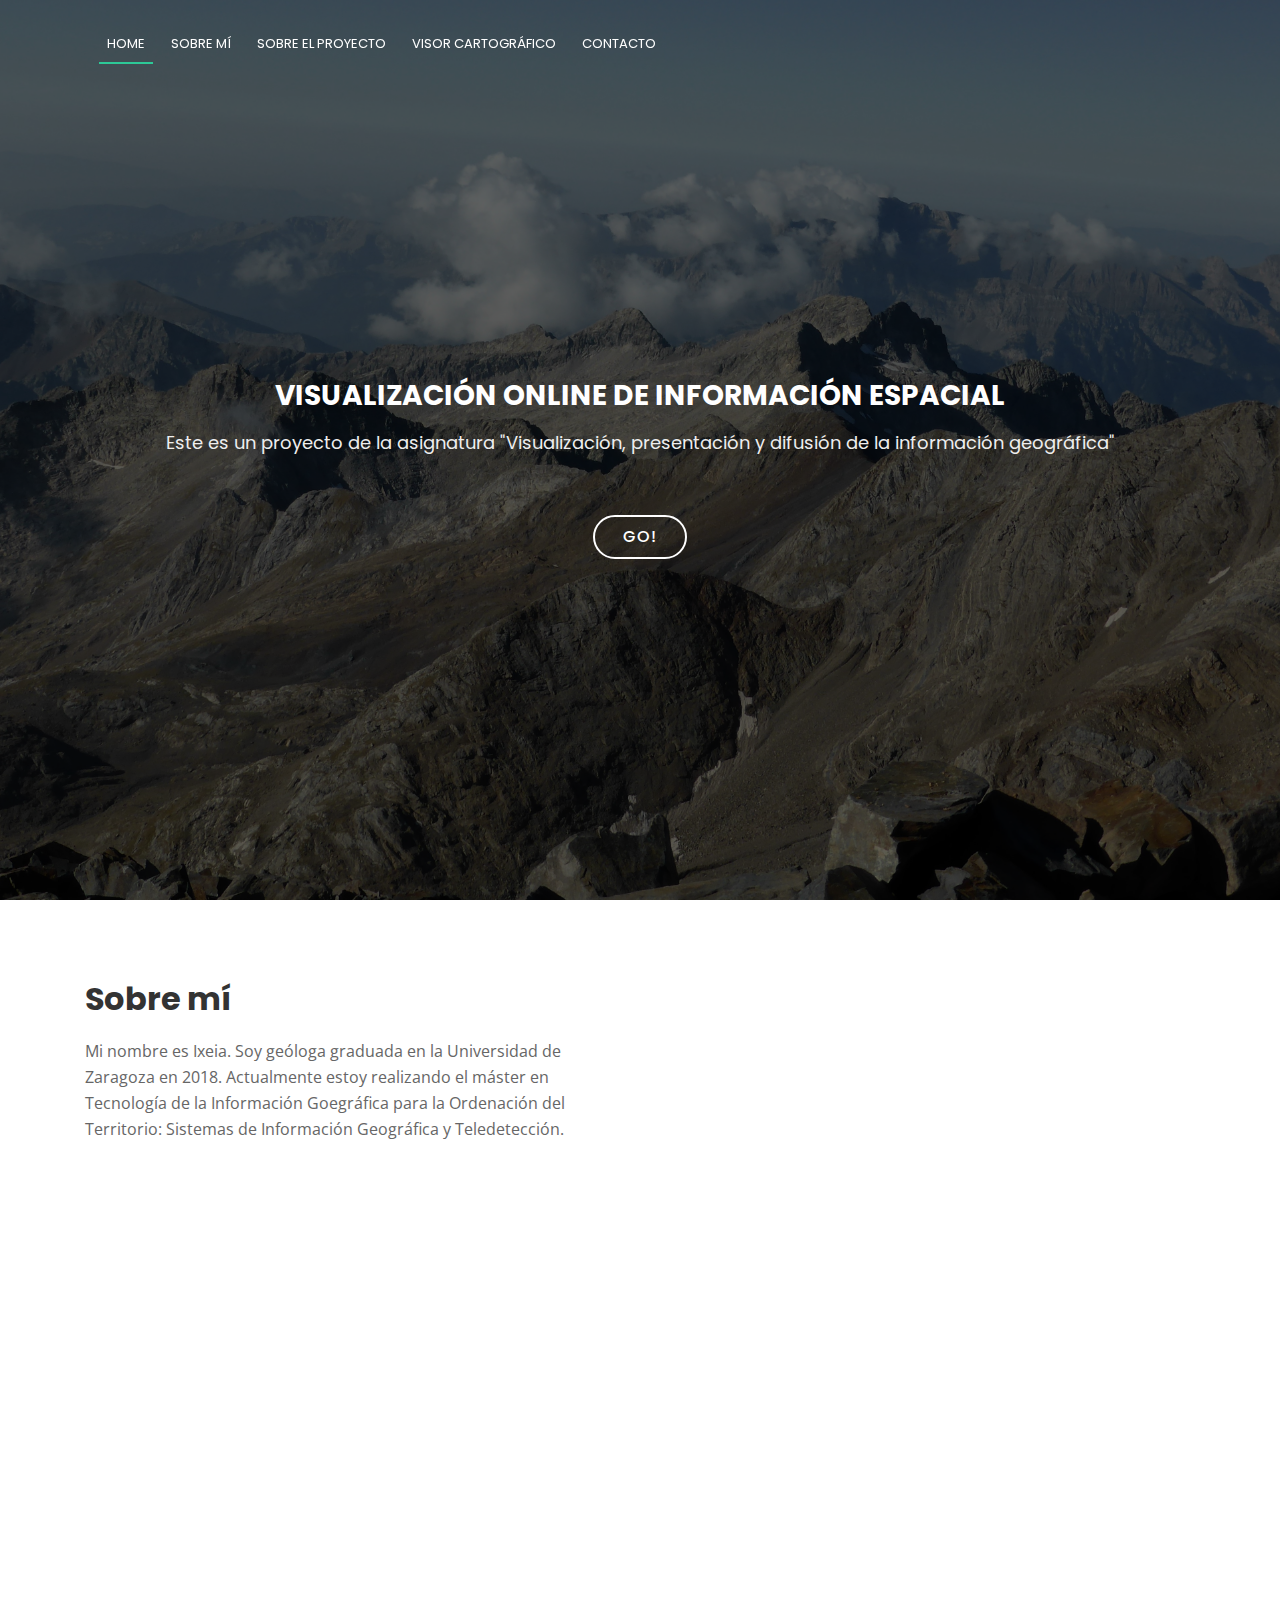
<file: index.html>
<!DOCTYPE html>
<html lang="en">

<head>
  <!-- Contenedor para metadatos -->
  <meta http-equiv="content-type" content="text/html; charset=utf-8"><!-- Metadatos sobre el documento HTML -->
  <title>Visualización online</title> <!-- Título de la página -->
  <meta content="width=device-width, initial-scale=1.0" name="viewport">
  <meta content="" name="keywords">
  <meta content="" name="description">
  <!-- Icono de la pestaña -->
  <link href="img/favicon.png" rel="icon"> <!-- Link a un archivo -->
  <link href="img/apple-touch-icon.png" rel="apple-touch-icon">
  <!-- Tipos de fuente a importar -->
  <link href="https://fonts.googleapis.com/css?family=Open+Sans:300,300i,400,400i,700,700i%7CPoppins:300,400,500,700"
    rel="stylesheet">
  <!-- Archivo bootstrap CSS -->
  <link href="lib/bootstrap/css/bootstrap.min.css" rel="stylesheet">
  <!-- Archivos de librarías CSS -->
  <link href="lib/font-awesome/css/font-awesome.min.css" rel="stylesheet">
  <link href="lib/animate/animate.min.css" rel="stylesheet">
  <!-- Archivos de estilos -->
  <link href="css/style.css" rel="stylesheet">
</head> <!-- Fin del contenedor -->

<body>
  <!--========================== Diseño de la cabecera de la página  ============================-->
  <header id="header">
    <!-- Definición de la cabecera de la página -->
    <div class="container">
      <!-- Crear una división -->
      <div id="logo" class="pull-left">&nbsp;
        <nav id="nav-menu-container">
          <!-- Crear un link de navegación -->
          <ul class="nav-menu">
            <!-- Generar una lista no ordenada -->
            <li class="menu-active"><a href="#hero">Home</a></li>
            <!-- Generar una lista no ordenada -->
            <li><a href="#about">Sobre mí</a></li>
            <!-- Punto a añadir a lista -->
            <li><a href="#services">Sobre el proyecto</a></li>
            <li><a href="#portfolio">Visor cartográfico</a></li>
            <li><a href="#contact">Contacto</a></li>
          </ul>
          <!-- Fin de la lista -->
        </nav>
        <!-- Fin del link de navegación -->
        <!-- #nav-menu-container -->
      </div>
    </div> <!-- Fin de la división -->
  </header>
  <!--========================== Visualización de título y subtítulo de la página  ============================-->
  <section id="hero">
    <!-- Genera una nueva sección genérica del documento -->
    <div class="hero-container">
      <h1><span style="display: inline !important; float: none; background-color: transparent; color: rgb(255, 255, 255); font-family: &quot;Poppins&quot;,sans-serif; font-size: 28px; font-style: normal; font-variant: normal; font-weight: 700; letter-spacing: normal; line-height: 36px; orphans: 2; text-align: center; text-decoration: none; text-indent: 0px; text-transform: uppercase; -webkit-text-stroke-width: 0px; white-space: normal; word-spacing: 0px;">Visualización
          online de información espacial</span></h1>
      <!-- Características del texto de cabecera principal. "Span" sirve para aplicar estilo al texto-->
      <h2><span style="display: inline !important; float: none; background-color: transparent; color: rgb(238, 238, 238); font-family: &quot;Poppins&quot;,sans-serif; font-size: 18px; font-style: normal; font-variant: normal; font-weight: 400; letter-spacing: normal; line-height: 24px; orphans: 2; text-align: center; text-decoration: none; text-indent: 0px; text-transform: none; -webkit-text-stroke-width: 0px; white-space: normal; word-spacing: 0px;">Este
          es un proyecto de la asignatura "Visualización, presentación y
          difusión de la información geográfica"</span></h2>
      <!-- Características del texto de cabecera secundario --> <a href="#about" class="btn-get-started">Go!</a>
    </div>
    <!-- Botón para empezar a navegar -->
  </section>
  <main id="main">
    <!-- Contenido principal del cuerpo del documento -->
    <!--==========================	Sección "Sobre mí" (Página principal)    ============================-->
    <section id="about">
      <div class="container">
        <!-- Crear una división -->
        <div class="row about-container">
          <div class="col-lg-6 content order-lg-1 order-2">
            <h2 class="title">Sobre mí</h2>
            <p> Mi nombre es Ixeia. Soy geóloga graduada en la Universidad de
              Zaragoza en 2018. Actualmente estoy realizando el máster en
              Tecnología de la Información Goegráfica para la Ordenación del
              Territorio: Sistemas de Información Geográfica y Teledetección.
            </p>
            <!-- Texto en formato párrafo -->
            <div class="icon-box wow fadeInUp">
              <h4 class="title"><a style="background-color: transparent; box-sizing: border-box; color: rgb(17, 17, 17); font-family: &amp;quot;Poppins&amp;quot;,sans-serif; font-size: 18px; font-style: normal; font-variant: normal; font-weight: 500; letter-spacing: normal; orphans: 2; outline-color: invert; outline-style: none; outline-width: 0px; text-align: left; text-decoration: none; text-indent: 0px; text-transform: uppercase; -webkit-text-stroke-width: 0px; white-space: normal; word-spacing: 0px;"
                  href="">Aficiones</a><a href="" style="background-color: transparent; box-sizing: border-box; color: rgb(17, 17, 17); font-family: &amp;quot;Poppins&amp;quot;,sans-serif; font-size: 18px; font-style: normal; font-variant: normal; font-weight: 500; letter-spacing: normal; orphans: 2; text-align: left; text-decoration: none; text-indent: 0px; text-transform: uppercase; -webkit-text-stroke-width: 0px; white-space: normal; word-spacing: 0px;"></a><a
                  href=""></a></h4>
              <p class="description"><span style="display: inline !important; float: none; background-color: transparent; color: rgb(102, 102, 102); font-family: &quot;Open Sans&quot;,sans-serif; font-size: 14px; font-style: normal; font-variant: normal; font-weight: 400; letter-spacing: normal; line-height: 24px; orphans: 2; text-align: left; text-decoration: none; text-indent: 0px; text-transform: none; -webkit-text-stroke-width: 0px; white-space: normal; word-spacing: 0px;">Entre
                  mis aficiones destaca el atletismo y la montaña.</span></p>
            </div>
            <div class="icon-box wow fadeInUp" data-wow-delay="0.2s">
              <h4 class="title"><a href="" style="background-color: transparent; box-sizing: border-box; color: rgb(17, 17, 17); font-family: &amp;quot;Poppins&amp;quot;,sans-serif; font-size: 18px; font-style: normal; font-variant: normal; font-weight: 500; letter-spacing: normal; orphans: 2; text-align: left; text-decoration: none; text-indent: 0px; text-transform: uppercase; -webkit-text-stroke-width: 0px; white-space: normal; word-spacing: 0px;"><span
                    style="background-color: transparent; box-sizing: border-box; color: rgb(16, 19, 16); display: inline; float: none; font-family: &amp;quot;Poppins&amp;quot;,sans-serif; font-size: 18px; font-style: normal; font-variant: normal; font-weight: 500; letter-spacing: normal; orphans: 2; text-align: left; text-decoration: none; text-indent: 0px; text-transform: uppercase; -webkit-text-stroke-width: 0px; white-space: normal; word-spacing: 0px;">Áreas
                    de interés</span></a><a href=""></a></h4>
              <p class="description"><span style="display: inline !important; float: none; background-color: transparent; color: rgb(102, 102, 102); font-family: &quot;Open Sans&quot;,sans-serif; font-size: 14px; font-style: normal; font-variant: normal; font-weight: 400; letter-spacing: normal; line-height: 24px; orphans: 2; text-align: left; text-decoration: none; text-indent: 0px; text-transform: none; -webkit-text-stroke-width: 0px; white-space: normal; word-spacing: 0px;">Mi
                  proyecto de futuro es especializarme en temas de cambio
                  climáico y patrimonio geológico, ligados a zonas de alta
                  montaña, principalmente en los Pirineos. </span></p>
            </div>
            <div class="icon-box wow fadeInUp" data-wow-delay="0.4s">
              <h4 class="title"><a style="background-color: transparent; box-sizing: border-box; color: rgb(17, 17, 17); font-family: &amp;quot;Poppins&amp;quot;,sans-serif; font-size: 18px; font-style: normal; font-variant: normal; font-weight: 500; letter-spacing: normal; orphans: 2; text-align: left; text-decoration: none; text-indent: 0px; text-transform: uppercase; -webkit-text-stroke-width: 0px; white-space: normal; word-spacing: 0px;"
                  href="">Estudios realizados</a><a href="" style="background-color: transparent; box-sizing: border-box; color: rgb(17, 17, 17); font-family: &amp;quot;Poppins&amp;quot;,sans-serif; font-size: 18px; font-style: normal; font-variant: normal; font-weight: 500; letter-spacing: normal; orphans: 2; text-align: left; text-decoration: none; text-indent: 0px; text-transform: uppercase; -webkit-text-stroke-width: 0px; white-space: normal; word-spacing: 0px;"></a><a
                  href=""></a></h4>
              <p class="description" style="background-color: transparent; box-sizing: border-box; color: rgb(102, 102, 102); font-family: &amp;quot;Open Sans&amp;quot;,sans-serif; font-size: 14px; font-style: normal; font-variant: normal; font-weight: 400; letter-spacing: normal; line-height: 24px; margin-bottom: 30px; margin-left: 80px; margin-right: 0px; margin-top: 0px; orphans: 2; padding-bottom: 0px; padding-left: 0px; padding-right: 0px; padding-top: 0px; text-align: left; text-decoration: none; text-indent: 0px; text-transform: none; -webkit-text-stroke-width: 0px; white-space: normal; word-spacing: 0px;">Por
                el momento todos los estudios llevados a cabo se basan en los
                cambios de distintos aspectos del paisaje que permiten inferir
                los cambios acaecidos en el clima. </p>
              <span style="display: inline !important; float: none; background-color: rgb(255, 255, 255); color: rgb(102, 102, 102); font-family: &quot;Open Sans&quot;,sans-serif; font-size: 16px; font-style: normal; font-variant: normal; font-weight: 400; letter-spacing: normal; orphans: 2; text-align: left; text-decoration: none; text-indent: 0px; text-transform: none; visibility: visible; -webkit-text-stroke-width: 0px; white-space: normal; word-spacing: 0px;">
              </span><span style="background-color: rgb(255, 255, 255); box-sizing: border-box; color: rgb(102, 102, 102); display: inline; float: none; font-family: &amp;quot;Open Sans&amp;quot;,sans-serif; font-size: 16px; font-style: normal; font-variant: normal; font-weight: 400; letter-spacing: normal; orphans: 2; text-align: left; text-decoration: none; text-indent: 0px; text-transform: none; visibility: visible; -webkit-text-stroke-width: 0px; white-space: normal; word-spacing: 0px;">
              </span><span style="display: inline !important; float: none; background-color: rgb(255, 255, 255); color: rgb(102, 102, 102); font-family: &quot;Open Sans&quot;,sans-serif; font-size: 16px; font-style: normal; font-variant: normal; font-weight: 400; letter-spacing: normal; orphans: 2; text-align: left; text-decoration: none; text-indent: 0px; text-transform: none; visibility: visible; -webkit-text-stroke-width: 0px; white-space: normal; word-spacing: 0px;">
              </span>
              <p class="description" style="background-color: transparent; box-sizing: border-box; color: rgb(102, 102, 102); font-family: &amp;quot;Open Sans&amp;quot;,sans-serif; font-size: 14px; font-style: normal; font-variant: normal; font-weight: 400; letter-spacing: normal; line-height: 24px; margin-bottom: 30px; margin-left: 80px; margin-right: 0px; margin-top: 0px; orphans: 2; padding-bottom: 0px; padding-left: 0px; padding-right: 0px; padding-top: 0px; text-align: left; text-decoration: none; text-indent: 0px; text-transform: none; -webkit-text-stroke-width: 0px; white-space: normal; word-spacing: 0px;">He
                estudiado las líneas de equilibrio glaciar (PaleoELAs) en el
                macizo de Eriste (Huesca) durante la Pequeña Edad de Hielo (s.
                XIII-XIX).</p>
              <span style="display: inline !important; float: none; background-color: rgb(255, 255, 255); color: rgb(102, 102, 102); font-family: &quot;Open Sans&quot;,sans-serif; font-size: 16px; font-style: normal; font-variant: normal; font-weight: 400; letter-spacing: normal; orphans: 2; text-align: left; text-decoration: none; text-indent: 0px; text-transform: none; visibility: visible; -webkit-text-stroke-width: 0px; white-space: normal; word-spacing: 0px;">
              </span><span style="background-color: rgb(255, 255, 255); box-sizing: border-box; color: rgb(102, 102, 102); display: inline; float: none; font-family: &amp;quot;Open Sans&amp;quot;,sans-serif; font-size: 16px; font-style: normal; font-variant: normal; font-weight: 400; letter-spacing: normal; orphans: 2; text-align: left; text-decoration: none; text-indent: 0px; text-transform: none; visibility: visible; -webkit-text-stroke-width: 0px; white-space: normal; word-spacing: 0px;">
              </span><span style="display: inline !important; float: none; background-color: rgb(255, 255, 255); color: rgb(102, 102, 102); font-family: &quot;Open Sans&quot;,sans-serif; font-size: 16px; font-style: normal; font-variant: normal; font-weight: 400; letter-spacing: normal; orphans: 2; text-align: left; text-decoration: none; text-indent: 0px; text-transform: none; visibility: visible; -webkit-text-stroke-width: 0px; white-space: normal; word-spacing: 0px;">
              </span>
              <p class="description" style="background-color: transparent; box-sizing: border-box; color: rgb(102, 102, 102); font-family: &amp;quot;Open Sans&amp;quot;,sans-serif; font-size: 14px; font-style: normal; font-variant: normal; font-weight: 400; letter-spacing: normal; line-height: 24px; margin-bottom: 30px; margin-left: 80px; margin-right: 0px; margin-top: 0px; orphans: 2; padding-bottom: 0px; padding-left: 0px; padding-right: 0px; padding-top: 0px; text-align: left; text-decoration: none; text-indent: 0px; text-transform: none; -webkit-text-stroke-width: 0px; white-space: normal; word-spacing: 0px;">Otro
                estudio en esta línea se basa en el análisis de la
                variabilidad de la reflectividad de las superficies de varios
                glaciares en la región del Khumbu (Himalayas centrales),
                asociado a una variación de la temperatura de superficie (LST)
                y a una variación de la extensión de los mismos.</p>
              <h4 class="title" style="background-color: transparent; box-sizing: border-box; color: rgb(51, 51, 51); font-family: &amp;quot;Poppins&amp;quot;,sans-serif; font-size: 18px; font-style: normal; font-variant: normal; font-weight: 500; letter-spacing: normal; line-height: 21.6px; margin-bottom: 5px; margin-left: 80px; margin-right: 0px; margin-top: 0px; orphans: 2; padding-bottom: 0px; padding-left: 0px; padding-right: 0px; padding-top: 15px; text-align: left; text-decoration: none; text-indent: 0px; text-transform: uppercase; -webkit-text-stroke-width: 0px; white-space: normal; word-spacing: 0px;"><span
                  style="box-sizing: border-box; color: rgb(16, 19, 16);">Otra
                  formación<br style="box-sizing: border-box;">
                </span></h4>
              <span style="display: inline !important; float: none; background-color: rgb(255, 255, 255); color: rgb(102, 102, 102); font-family: &quot;Open Sans&quot;,sans-serif; font-size: 16px; font-style: normal; font-variant: normal; font-weight: 400; letter-spacing: normal; orphans: 2; text-align: left; text-decoration: none; text-indent: 0px; text-transform: none; visibility: visible; -webkit-text-stroke-width: 0px; white-space: normal; word-spacing: 0px;">
              </span><span style="background-color: rgb(255, 255, 255); box-sizing: border-box; color: rgb(102, 102, 102); display: inline; float: none; font-family: &amp;quot;Open Sans&amp;quot;,sans-serif; font-size: 16px; font-style: normal; font-variant: normal; font-weight: 400; letter-spacing: normal; orphans: 2; text-align: left; text-decoration: none; text-indent: 0px; text-transform: none; visibility: visible; -webkit-text-stroke-width: 0px; white-space: normal; word-spacing: 0px;">
              </span><span style="display: inline !important; float: none; background-color: rgb(255, 255, 255); color: rgb(102, 102, 102); font-family: &quot;Open Sans&quot;,sans-serif; font-size: 16px; font-style: normal; font-variant: normal; font-weight: 400; letter-spacing: normal; orphans: 2; text-align: left; text-decoration: none; text-indent: 0px; text-transform: none; visibility: visible; -webkit-text-stroke-width: 0px; white-space: normal; word-spacing: 0px;">
              </span>
              <p class="description" style="background-color: transparent; box-sizing: border-box; color: rgb(102, 102, 102); font-family: &amp;quot;Open Sans&amp;quot;,sans-serif; font-size: 14px; font-style: normal; font-variant: normal; font-weight: 400; letter-spacing: normal; line-height: 24px; margin-bottom: 0px; margin-left: 80px; margin-right: 0px; margin-top: 0px; orphans: 2; padding-bottom: 0px; padding-left: 0px; padding-right: 0px; padding-top: 0px; text-align: left; text-decoration: none; text-indent: 0px; text-transform: none; -webkit-text-stroke-width: 0px; white-space: normal; word-spacing: 0px;">AdemÃƒÂ¡s
                de la formación universitaria me he formado en: excavación
                arqueológica (proyecto EXACAVA del Geoparque se Sobrarbe);
                conocimientos básicos de R (Área de formación, grupo de
                Erosión y Evaluación del Suelo y Agua); conocimentos avanzados
                de ArcGIS; en Planetología y Astrobiología (ICOG); en
                patrimonio geológico, geoparques y geoturismo (UIMP); y en
                cartografía geológica (UNED).</p>
              <p class="description" style="background-color: transparent; box-sizing: border-box; color: rgb(102, 102, 102); font-family: &amp;quot;Open Sans&amp;quot;,sans-serif; font-size: 14px; font-style: normal; font-variant: normal; font-weight: 400; letter-spacing: normal; line-height: 24px; margin-bottom: 30px; margin-left: 80px; margin-right: 0px; margin-top: 0px; orphans: 2; padding-bottom: 0px; padding-left: 0px; padding-right: 0px; padding-top: 0px; text-align: left; text-decoration: none; text-indent: 0px; text-transform: none; -webkit-text-stroke-width: 0px; white-space: normal; word-spacing: 0px;"></p>
              <p class="description"></p>
            </div>
          </div>
          <div class="col-lg-6 background order-lg-2 order-1 wow fadeInRight"></div>
        </div>
      </div>
      <!--=========================    Sección "Sobre el proyecto" (Página principal)    ============================-->
      <section id="services">
        <!-- Crear nueva sección -->
        <div class="container wow fadeIn">
          <!-- "class=" llama al estilo definido anteriormente para un atributo determinado, se define el estilo de la  división -->
          <div class="section-header">
            <h3 class="section-title">Sobre el proyecto</h3>
            <p class="section-description">El principal objetivo de este
              proyecto se basa en la elaboración de una página web en la que se
              incorporen distintos elementos más o menos interactivos y visuales
              que permitan al lector entender la importancia de la información
              espacial, su generación y difusión. El <a href="https://www.youtube.com/watch?time_continue=212&amp;v=YUo9Xgdnn08"
                target="_blank">vídeo</a> que se muestra a continuación es un
              ejemplo claro sobre la fuente de obtención de información y la
              importancia de su calidad para la representación final y posterior
              difusión.</p>
            <!-- Se ha añadido enlace externo del vídeo a la página de YouTube -->
            <div class="div-flex-center">
              <video src="img/AW3D.mp4" preload="none" controls="controls" height="auto" width="95%"></video>
            </div>
            <p class="section-description"><br>
            </p>
          </div>
          <div class="row">
            <div class="col-lg-4 col-md-6 wow fadeInUp" data-wow-delay="0.2s">
              <div class="box">
                <div class="icon"><a href=""><i class="fa fa-desktop"></i></a></div>
                <h4 class="title"><a href="">El mapa<br>
                  </a></h4>
                <p class="description">Tan importante son los datos que se
                  quieren representar como la forma de representarlos.</p>
              </div>
            </div>
            <div class="col-lg-4 col-md-6 wow fadeInUp" data-wow-delay="0.4s">
              <div class="box">
                <div class="icon"><a href=""><i class="fa fa-bar-chart"></i></a></div>
                <h4 class="title"><a href="">Los datos<br>
                  </a></h4>
                <p class="description">La fuente la que se obtienen los datos es
                  la clave principal de la cartografía. Su fiabilidad y
                  precisión determinarán la calidad final del mapa.</p>
              </div>
            </div>
            <div class="col-lg-4 col-md-6 wow fadeInUp" data-wow-delay="0.6s">
              <div class="box">
                <div class="icon"><a href=""><i class="fa fa-paper-plane"></i></a></div>
                <h4 class="title"><a href="">La difusión<br>
                  </a></h4>
                <p class="description">Existen numerosos métodos de difusión
                  cartográfica, pero en la actualidad el más utilizado es la
                  visualización online.</p>
              </div>
            </div>
            <div class="col-lg-4 col-md-6 wow fadeInUp" data-wow-delay="0.2s">
              <div class="box">
                <div class="icon"><a href=""><i class="fa fa-photo"></i></a></div>
                <h4 class="title"><a href="">La estética<br>
                  </a></h4>
                <p class="description">Si se pretende llegar al lector con éxito
                  es necesario que el mapa sea atractivo. Pero a la vez tiene
                  que ser sencillo permitiendo una fácil lectura.</p>
              </div>
            </div>
            <div class="col-lg-4 col-md-6 wow fadeInUp" data-wow-delay="0.4s">
              <div class="box">
                <div class="icon"><a href=""><i class="fa fa-road"></i></a></div>
                <h4 class="title"><a href="">el proceso de elaboración<br>
                  </a></h4>
                <p class="description">Elaborar un mapa no es tarea fácil y
                  requiere de mucho tiempo hasta que se consigue transmitir el
                  objetivo.</p>
              </div>
            </div>
            <div class="col-lg-4 col-md-6 wow fadeInUp" data-wow-delay="0.6s">
              <div class="box">
                <div class="icon"><a href=""><i class="fa fa-shopping-bag"></i></a></div>
                <h4 class="title"><a href="">El lector<br>
                  </a></h4>
                <p class="description">El lector de la cartografía no tiene
                  porqué ser un usuario especializado, por lo que todo mapa
                  necesita una base accesible al usuario general.</p>
              </div>
            </div>
          </div>
        </div>
      </section>
      <!--========================== Sección "Visor cartográfico" (Visor cartográfico temático)    ============================-->
      <section id="portfolio">
        <div class="container wow fadeInUp">
          <div class="section-header">
            <h3 class="section-title">Visor cartográfico</h3>
            <p>
            </p>  
            <p>
            </p>
            <p <h4 class="section-title">Mapa del IFN</h4>
            </p>
            class="section-description">El mapa que muestra a continuación es
              el Inventario Forestal Nacional (IFN) de las especies arbóreas
              principales en el municipio de Benasque (Huesca). Para poder
              navegar por el mapa, hacieno clic en el mismo se le redirige a una
              nueva pestaña. Navegando encima del mapa con el cursor se muestra
              la especie principal que se encuentra en ese punto y la superficie
              que ocupa. Además permite medir distancas entre dos puntos con el
              icono de la regla y buscar la localización de las distintas
              especies en el buscdor (prismáticos).
          </div>
          <p>
          </p>
          <div class="row">
            <div class="col-lg-12"> <a href="img/IFN/index.html">
                <ul id="portfolio-flters">
                  <li data-filter=".filter-app">Mapa IFN</li>
                </ul>
              </a>
            </div>
          </div>
          <div class="container wow fadeInUp">
          <div class="section-header">
          <p <h4 class="section-title">Visor cartográfico de Zaragoza</h4>
              </p>
              class="section-description">Este es un visor cartográfico (callejero) centrado en la ciudad de Zaragoza, 
              aunque quitando zoom es posible realizar consultas de toda la península.
           </div>
       <div class="row">
            <div class="col-lg-12"> <a href="visorzgz.html">
                <ul id="portfolio-flters">
                  <li data-filter=".filter-app">Visor cartográfico de Zaragoza</li>
                </ul>
              </a>
            </div>
         <div/>
    </section>  
     
      <!--==========================  Sección de "Contacto"    ============================-->
      <section id="contact">
        <div class="container wow fadeInUp">
          <div class="section-header">
            <h3 class="section-title">Contacto</h3>
            <p class="section-description">Para cualquier duda o consulta
              puedes contactar conmigo de cualquiera de las siguientes
              maneras:</p>
          </div>
        </div>
        <!-- Insertar un mapa de OpenStreet Maps embebido -->
        <div class="div-flex-center" style="flex-direction: column;">
          <div>
            <iframe class="mi-iframe" frameborder="0" scrolling="no" marginheight="0" marginwidth="0" src="https://www.openstreetmap.org/export/embed.html?bbox=-0.9085822105407716%2C41.637849336983635%2C-0.8921456336975099%2C41.646203859669406&amp;layer=mapnik&amp;marker=41.6420267337231%2C-0.9003639221191406"
              style="border: 1px solid black">
            </iframe>
          </div>
          <br />
          <small><a href="https://www.openstreetmap.org/?mlat=41.6420&amp;mlon=-0.9004#map=16/41.6420/-0.9004">Ver mapa
              más grande</a></small>
        </div>
        <div class="container wow fadeInUp mt-5"><a href="img/IFN/index.html"> </a>
          <div class="row justify-content-center"><a href="img/IFN/index.html">
            </a>
            <div class="col-lg-3 col-md-4"><a href="img/IFN/index.html">
                <div class="info">
                  <div> <i class="fa fa-map-marker"></i>
                    <p>Pedro Cerbuna, 12<br>
                      50009 Zaragoza (España)</p>
                  </div>
                  <div> <i class="fa fa-envelope"></i>
                    <p>697693@unizar.es</p>
                  </div>
                  <div> <i class="fa fa-phone"></i>
                    <p>976761000</p>
                  </div>
                </div>
              </a>
              <div class="social-links"><a href="https://es.linkedin.com/in/ixeia-vidaller-gay%C3%A1n-760881173" class="linkedin"><i
                    class="fa fa-linkedin"></i></a> </div>
            </div>
            <div class="col-lg-5 col-md-8">
              <div class="form">
                <div id="sendmessage">Tu mensaje ha sido enviado, gracias.</div>
                <div id="errormessage"></div>
                <form action="" method="post" role="form" class="contactForm">
                  <div class="form-group"> <input name="name" class="form-control" id="name" placeholder="Nombre"
                      data-rule="minlen:4" data-msg="Por favor, introduce por los menos 4 carÃ¡cteres" type="text">
                    <div class="validation"></div>
                  </div>
                  <div class="form-group"> <input class="form-control" name="email" id="email" placeholder="Correo"
                      data-rule="email" data-msg="Por favor, introduce una direcciÃ³n de correo vÃ¡lida" type="email">
                    <div class="validation"></div>
                  </div>
                  <div class="form-group"> <input class="form-control" name="Tema" id="subject" placeholder="Tema"
                      data-rule="minlen:4" data-msg="Por favor, introduce por lo menos 8 carÃ¡cteres" type="text">
                    <div class="validation"></div>
                  </div>
                  <div class="form-group"> <textarea class="form-control" name="message" rows="5" data-rule="required"
                      data-msg="Please write something for us" placeholder="Mensaje"></textarea>
                    <div class="validation"></div>
                  </div>
                  <div class="text-center"><button type="submit">Enviar mensaje</button></div>
                </form>
              </div>
            </div>
          </div>
        </div>
      </section>
  </main>
  <!--========================== Recuadro final gris  ============================-->
  <footer id="footer">
    <div class="footer-top">
      <div class="container"> </div>
    </div>
  </footer>
  <!--========================== Librerías de JavaScript  ============================-->
  <script src="lib/jquery/jquery.min.js"></script>
  <script src="lib/jquery/jquery-migrate.min.js"></script>
  <script src="lib/bootstrap/js/bootstrap.bundle.min.js"></script>
  <script src="lib/easing/easing.min.js"></script>
  <script src="lib/wow/wow.min.js"></script>
  <script src="lib/waypoints/waypoints.min.js"></script>
  <script src="lib/counterup/counterup.min.js"></script>
  <script src="lib/superfish/hoverIntent.js"></script>
  <script src="lib/superfish/superfish.min.js"></script>
  <!-- Contact Form JavaScript File -->
  <script src="contactform/contactform.js"></script>
  <!-- Template Main Javascript File -->
  <script src="js/main.js"></script>
</body>

</html>
</file>
<file: css/style.css>
/*
  Theme Name: Regna
  Theme URL: https://bootstrapmade.com/regna-bootstrap-onepage-template/
  Author: BootstrapMade.com
  License: https://bootstrapmade.com/license/
*/
/*--------------------------------------------------------------
# General
--------------------------------------------------------------*/
body {
  background: #fff;
  color: #666666;
  font-family: "Open Sans", sans-serif;
}

a {
  color: #2dc997;
}

a:hover, a:active, a:focus {
  color: #2dca98;
  outline: none;
  text-decoration: none;
}

p {
  padding: 0;
  margin: 0 0 30px 0;
}

h1, h2, h3, h4, h5, h6 {
  font-family: "Poppins", sans-serif;
  font-weight: 400;
  margin: 0 0 20px 0;
  padding: 0;
}

/* Prelaoder */
#preloader {
  position: fixed;
  left: 0;
  top: 0;
  z-index: 999;
  width: 100%;
  height: 100%;
  overflow: visible;
  background: #fff url("../img/preloader.svg") no-repeat center center;
}

/* Back to top button */
.back-to-top {
  position: fixed;
  display: none;
  background: rgba(0, 0, 0, 0.2);
  color: #fff;
  padding: 6px 12px 9px 12px;
  font-size: 16px;
  border-radius: 2px;
  right: 15px;
  bottom: 15px;
  transition: background 0.5s;
}

@media (max-width: 768px) {
  .back-to-top {
    bottom: 15px;
  }
}

.back-to-top:focus {
  background: rgba(0, 0, 0, 0.2);
  color: #fff;
  outline: none;
}

.back-to-top:hover {
  background: #2dc997;
  color: #fff;
}

/*--------------------------------------------------------------
# Header
--------------------------------------------------------------*/
#header {
  padding: 30px 0;
  height: 92px;
  position: fixed;
  left: 0;
  top: 0;
  right: 0;
  transition: all 0.5s;
  z-index: 997;
}

#header #logo {
  float: left;
}

#header #logo h1 {
  font-size: 36px;
  margin: 0;
  padding: 6px 0;
  line-height: 1;
  font-family: "Poppins", sans-serif;
  font-weight: 700;
  letter-spacing: 3px;
  text-transform: uppercase;
}

#header #logo h1 a, #header #logo h1 a:hover {
  color: #fff;
}

#header #logo img {
  padding: 0;
  margin: 0;
}

@media (max-width: 768px) {
  #header #logo h1 {
    font-size: 26px;
  }
  #header #logo img {
    max-height: 40px;
  }
}

#header.header-fixed {
  background: rgba(52, 59, 64, 0.9);
  padding: 20px 0;
  height: 72px;
  transition: all 0.5s;
}

/*--------------------------------------------------------------
# Hero Section
--------------------------------------------------------------*/
#hero {
  width: 100%;
  height: 100vh;
  background: url(../img/hero-bg.jpg) top center;
  background-size: cover;
  position: relative;
}

@media (min-width: 1024px) {
  #hero {
    background-attachment: fixed;
  }
}

#hero:before {
  content: "";
  background: rgba(0, 0, 0, 0.6);
  position: absolute;
  bottom: 0;
  top: 0;
  left: 0;
  right: 0;
}

#hero .hero-container {
  position: absolute;
  bottom: 0;
  top: 0;
  left: 0;
  right: 0;
  display: flex;
  justify-content: center;
  align-items: center;
  flex-direction: column;
  text-align: center;
}

#hero h1 {
  margin: 30px 0 10px 0;
  font-size: 48px;
  font-weight: 700;
  line-height: 56px;
  text-transform: uppercase;
  color: #fff;
}

@media (max-width: 768px) {
  #hero h1 {
    font-size: 28px;
    line-height: 36px;
  }
}

#hero h2 {
  color: #eee;
  margin-bottom: 50px;
  font-size: 24px;
}

@media (max-width: 768px) {
  #hero h2 {
    font-size: 18px;
    line-height: 24px;
    margin-bottom: 30px;
  }
}

#hero .btn-get-started {
  font-family: "Poppins", sans-serif;
  text-transform: uppercase;
  font-weight: 500;
  font-size: 16px;
  letter-spacing: 1px;
  display: inline-block;
  padding: 8px 28px;
  border-radius: 50px;
  transition: 0.5s;
  margin: 10px;
  border: 2px solid #fff;
  color: #fff;
}

#hero .btn-get-started:hover {
  background: #2dc997;
  border: 2px solid #2dc997;
}

/*--------------------------------------------------------------
# Navigation Menu
--------------------------------------------------------------*/
/* Nav Menu Essentials */
.nav-menu, .nav-menu * {
  margin: 0;
  padding: 0;
  list-style: none;
}

.nav-menu ul {
  position: absolute;
  display: none;
  top: 100%;
  left: 0;
  z-index: 99;
}

.nav-menu li {
  position: relative;
  white-space: nowrap;
}

.nav-menu > li {
  float: left;
}

.nav-menu li:hover > ul,
.nav-menu li.sfHover > ul {
  display: block;
}

.nav-menu ul ul {
  top: 0;
  left: 100%;
}

.nav-menu ul li {
  min-width: 180px;
}

/* Nav Menu Arrows */
.sf-arrows .sf-with-ul {
  padding-right: 30px;
}

.sf-arrows .sf-with-ul:after {
  content: "\f107";
  position: absolute;
  right: 15px;
  font-family: FontAwesome;
  font-style: normal;
  font-weight: normal;
}

.sf-arrows ul .sf-with-ul:after {
  content: "\f105";
}

/* Nav Meu Container */
#nav-menu-container {
  float: right;
  margin: 0;
}

@media (max-width: 768px) {
  #nav-menu-container {
    display: none;
  }
}

/* Nav Meu Styling */
.nav-menu a {
  padding: 0 8px 10px 8px;
  text-decoration: none;
  display: inline-block;
  color: #fff;
  font-family: "Poppins", sans-serif;
  font-weight: 400;
  text-transform: uppercase;
  font-size: 13px;
  outline: none;
}

.nav-menu > li {
  margin-left: 10px;
}

.nav-menu > li > a:before {
  content: "";
  position: absolute;
  width: 100%;
  height: 2px;
  bottom: 0;
  left: 0;
  background-color: #2dc997;
  visibility: hidden;
  -webkit-transform: scaleX(0);
  transform: scaleX(0);
  -webkit-transition: all 0.3s ease-in-out 0s;
  transition: all 0.3s ease-in-out 0s;
}

.nav-menu a:hover:before, .nav-menu li:hover > a:before, .nav-menu .menu-active > a:before {
  visibility: visible;
  -webkit-transform: scaleX(1);
  transform: scaleX(1);
}

.nav-menu ul {
  margin: 4px 0 0 0;
  border: 1px solid #e7e7e7;
}

.nav-menu ul li {
  background: #fff;
}

.nav-menu ul li:first-child {
  border-top: 0;
}

.nav-menu ul li a {
  padding: 10px;
  color: #333;
  transition: 0.3s;
  display: block;
  font-size: 13px;
  text-transform: none;
}

.nav-menu ul li a:hover {
  background: #2dc997;
  color: #fff;
}

.nav-menu ul ul {
  margin: 0;
}

/* Mobile Nav Toggle */
#mobile-nav-toggle {
  position: fixed;
  right: 0;
  top: 0;
  z-index: 999;
  margin: 20px 20px 0 0;
  border: 0;
  background: none;
  font-size: 24px;
  display: none;
  transition: all 0.4s;
  outline: none;
  cursor: pointer;
}

#mobile-nav-toggle i {
  color: #fff;
}

@media (max-width: 768px) {
  #mobile-nav-toggle {
    display: inline;
  }
}

/* Mobile Nav Styling */
#mobile-nav {
  position: fixed;
  top: 0;
  padding-top: 18px;
  bottom: 0;
  z-index: 998;
  background: rgba(52, 59, 64, 0.9);
  left: -260px;
  width: 260px;
  overflow-y: auto;
  transition: 0.4s;
}

#mobile-nav ul {
  padding: 0;
  margin: 0;
  list-style: none;
}

#mobile-nav ul li {
  position: relative;
}

#mobile-nav ul li a {
  color: #fff;
  font-size: 16px;
  overflow: hidden;
  padding: 10px 22px 10px 15px;
  position: relative;
  text-decoration: none;
  width: 100%;
  display: block;
  outline: none;
}

#mobile-nav ul li a:hover {
  color: #fff;
}

#mobile-nav ul li li {
  padding-left: 30px;
}

#mobile-nav ul .menu-has-children i {
  position: absolute;
  right: 0;
  z-index: 99;
  padding: 15px;
  cursor: pointer;
  color: #fff;
}

#mobile-nav ul .menu-has-children i.fa-chevron-up {
  color: #2dc997;
}

#mobile-nav ul .menu-item-active {
  color: #2dc997;
}

#mobile-body-overly {
  width: 100%;
  height: 100%;
  z-index: 997;
  top: 0;
  left: 0;
  position: fixed;
  background: rgba(52, 59, 64, 0.9);
  display: none;
}

/* Mobile Nav body classes */
body.mobile-nav-active {
  overflow: hidden;
}

body.mobile-nav-active #mobile-nav {
  left: 0;
}

body.mobile-nav-active #mobile-nav-toggle {
  color: #fff;
}

/*--------------------------------------------------------------
# Sections
--------------------------------------------------------------*/
/* Sections Header
--------------------------------*/
.section-header .section-title {
  font-size: 32px;
  color: #111;
  text-transform: uppercase;
  text-align: center;
  font-weight: 700;
  margin-bottom: 5px;
}

.section-header .section-description {
  text-align: center;
  padding-bottom: 40px;
  color: #999;
}

/* About Us Section
--------------------------------*/
#about {
  background: #fff;
  padding: 80px 0;
}

#about .about-container .background {
  min-height: 300px;
  background: url(../img/about-img.jpg) center top no-repeat;
  margin-bottom: 10px;
}

#about .about-container .content {
  background: #fff;
}

#about .about-container .title {
  color: #333;
  font-weight: 700;
  font-size: 32px;
}

@media (max-width: 768px) {
  #about .about-container .title {
    padding-top: 15px;
  }
}

#about .about-container p {
  line-height: 26px;
}

#about .about-container p:last-child {
  margin-bottom: 0;
}

#about .about-container .icon-box {
  background: #fff;
  background-size: cover;
  padding: 0 0 30px 0;
}

#about .about-container .icon-box .icon {
  float: left;
  background: #fff;
  width: 64px;
  height: 64px;
  display: flex;
  justify-content: center;
  align-items: center;
  flex-direction: column;
  text-align: center;
  border-radius: 50%;
  border: 2px solid #2dc997;
}

#about .about-container .icon-box .icon i {
  color: #2dc997;
  font-size: 24px;
}

#about .about-container .icon-box .title {
  margin-left: 80px;
  font-weight: 500;
  margin-bottom: 5px;
  font-size: 18px;
  text-transform: uppercase;
}

#about .about-container .icon-box .title a {
  color: #111;
}

#about .about-container .icon-box .description {
  margin-left: 80px;
  line-height: 24px;
  font-size: 14px;
}

/* Facts Section
--------------------------------*/
#facts {
  background: #f7f7f7;
  padding: 80px 0 60px 0;
}

#facts .counters span {
  font-size: 48px;
  display: block;
  color: #2dc997;
}

#facts .counters p {
  padding: 0;
  margin: 0 0 20px 0;
  font-family: "Poppins", sans-serif;
  font-size: 14px;
}

/* Services Section
--------------------------------*/
#services {
  background: #fff;
  background-size: cover;
  padding: 80px 0 60px 0;
}

#services .box {
  padding: 50px 20px;
  margin-bottom: 50px;
  text-align: center;
  border: 1px solid #e6e6e6;
  height: 200px;
  position: relative;
  background: #fafafa;
}

#services .icon {
  position: absolute;
  top: -36px;
  left: calc(50% - 36px);
  transition: 0.2s;
  border-radius: 50%;
  border: 6px solid #fff;
  display: flex;
  justify-content: center;
  align-items: center;
  flex-direction: column;
  text-align: center;
  width: 72px;
  height: 72px;
  background: #2dc997;
}

#services .icon a {
  display: inline-block;
}

#services .icon i {
  color: #fff;
  font-size: 24px;
}

#services .box:hover .icon {
  background: #fff;
  border: 2px solid #2dc997;
}

#services .box:hover .icon i {
  color: #2dc997;
}

#services .box:hover .icon a {
  color: #2dc997;
}

#services .title {
  font-weight: 700;
  font-size: 18px;
  margin-bottom: 15px;
  text-transform: uppercase;
}

#services .title a {
  color: #111;
}

#services .description {
  font-size: 14px;
  line-height: 24px;
}

/* Call To Action Section
--------------------------------*/
#call-to-action {
  background: linear-gradient(rgba(0, 0, 0, 0.6), rgba(0, 0, 0, 0.6)), url(../img/call-to-action-bg.jpg) fixed center center;
  background-size: cover;
  padding: 80px 0;
}

#call-to-action .cta-title {
  color: #fff;
  font-size: 28px;
  font-weight: 700;
}

#call-to-action .cta-text {
  color: #fff;
}

@media (min-width: 769px) {
  #call-to-action .cta-btn-container {
    display: flex;
    align-items: center;
    justify-content: flex-end;
  }
}

#call-to-action .cta-btn {
  font-family: "Poppins", sans-serif;
  text-transform: uppercase;
  font-weight: 500;
  font-size: 16px;
  letter-spacing: 1px;
  display: inline-block;
  padding: 8px 30px;
  border-radius: 50px;
  transition: 0.5s;
  margin: 10px;
  border: 2px solid #fff;
  color: #fff;
}

#call-to-action .cta-btn:hover {
  background: #2dc997;
  border: 2px solid #2dc997;
}

/* Portfolio Section
--------------------------------*/
#portfolio {
  background: #f7f7f7;
  padding: 80px 0;
}

#portfolio #portfolio-wrapper {
  padding-right: 15px;
}

#portfolio #portfolio-flters {
  padding: 0;
  margin: 0 0 45px 0;
  list-style: none;
  text-align: center;
}

#portfolio #portfolio-flters li {
  cursor: pointer;
  margin: 0 10px;
  display: inline-block;
  padding: 10px 22px;
  font-size: 12px;
  line-height: 20px;
  color: #666666;
  border-radius: 4px;
  text-transform: uppercase;
  background: #fff;
  margin-bottom: 5px;
  transition: all 0.3s ease-in-out;
}

#portfolio #portfolio-flters li:hover, #portfolio #portfolio-flters li.filter-active {
  background: #2dc997;
  color: #fff;
}

#portfolio .portfolio-item {
  position: relative;
  height: 200px;
  overflow: hidden !important;
  margin-bottom: 15px;
  transition: all 350ms ease;
  transform: scale(1);
}

#portfolio .portfolio-item a {
  display: block;
  margin-right: 15px;
}

#portfolio .portfolio-item img {
  position: relative;
  top: 0;
  transition: all 600ms cubic-bezier(0.645, 0.045, 0.355, 1);
}

#portfolio .portfolio-item .details {
  height: 50px;
  background: #2dc997;
  position: absolute;
  width: 100%;
  height: 50px;
  bottom: -50px;
  transition: all 300ms cubic-bezier(0.645, 0.045, 0.355, 1);
}

#portfolio .portfolio-item .details h4 {
  font-size: 14px;
  font-weight: 700;
  color: #fff;
  padding: 8px 0 2px 8px;
  margin: 0;
}

#portfolio .portfolio-item .details span {
  display: block;
  color: #fff;
  font-size: 13px;
  padding-left: 8px;
}

#portfolio .portfolio-item:hover .details {
  bottom: 0;
}

#portfolio .portfolio-item:hover img {
  top: -30px;
}

/* Team Section
--------------------------------*/
#team {
  background: #fff;
  padding: 80px 0 60px 0;
}

#team .member {
  text-align: center;
  margin-bottom: 20px;
}

#team .member .pic {
  margin-bottom: 15px;
  overflow: hidden;
  height: 260px;
}

#team .member .pic img {
  max-width: 100%;
}

#team .member h4 {
  font-weight: 700;
  margin-bottom: 2px;
  font-size: 18px;
}

#team .member span {
  font-style: italic;
  display: block;
  font-size: 13px;
}

#team .member .social {
  margin-top: 15px;
}

#team .member .social a {
  color: #b3b3b3;
}

#team .member .social a:hover {
  color: #2dc997;
}

#team .member .social i {
  font-size: 18px;
  margin: 0 2px;
}

/* Contact Section
--------------------------------*/
#contact {
  background: #f7f7f7;
  padding: 80px 0 40px 0;
}

#contact #google-map {
  height: 300px;
  margin-bottom: 20px;
}

#contact .info {
  color: #333333;
}

#contact .info i {
  font-size: 32px;
  color: #2dc997;
  float: left;
}

#contact .info p {
  padding: 0 0 10px 50px;
  margin-bottom: 20px;
  line-height: 22px;
  font-size: 14px;
}

#contact .info .email p {
  padding-top: 5px;
}

#contact .social-links {
  padding-bottom: 20px;
}

#contact .social-links a {
  font-size: 18px;
  display: inline-block;
  background: #333;
  color: #fff;
  line-height: 1;
  padding: 8px 0;
  border-radius: 50%;
  text-align: center;
  width: 36px;
  height: 36px;
  transition: 0.3s;
}

#contact .social-links a:hover {
  background: #2dc997;
  color: #fff;
}

#contact .form #sendmessage {
  color: #2dc997;
  border: 1px solid #2dc997;
  display: none;
  text-align: center;
  padding: 15px;
  font-weight: 600;
  margin-bottom: 15px;
}

#contact .form #errormessage {
  color: red;
  display: none;
  border: 1px solid red;
  text-align: center;
  padding: 15px;
  font-weight: 600;
  margin-bottom: 15px;
}

#contact .form #sendmessage.show, #contact .form #errormessage.show, #contact .form .show {
  display: block;
}

#contact .form .validation {
  color: red;
  display: none;
  margin: 0 0 20px;
  font-weight: 400;
  font-size: 13px;
}

#contact .form input, #contact .form textarea {
  border-radius: 0;
  box-shadow: none;
  font-size: 14px;
}

#contact .form button[type="submit"] {
  background: #2dc997;
  border: 0;
  padding: 10px 24px;
  color: #fff;
  transition: 0.4s;
}

#contact .form button[type="submit"]:hover {
  background: #51d8ad;
}

/*--------------------------------------------------------------
# Footer
--------------------------------------------------------------*/
#footer {
  background: #343b40;
  padding: 30px 0;
  color: #fff;
  font-size: 14px;
}

#footer .copyright {
  text-align: center;
}

#footer .credits {
  padding-top: 10px;
  text-align: center;
  font-size: 13px;
  color: #ccc;
}
</file>
